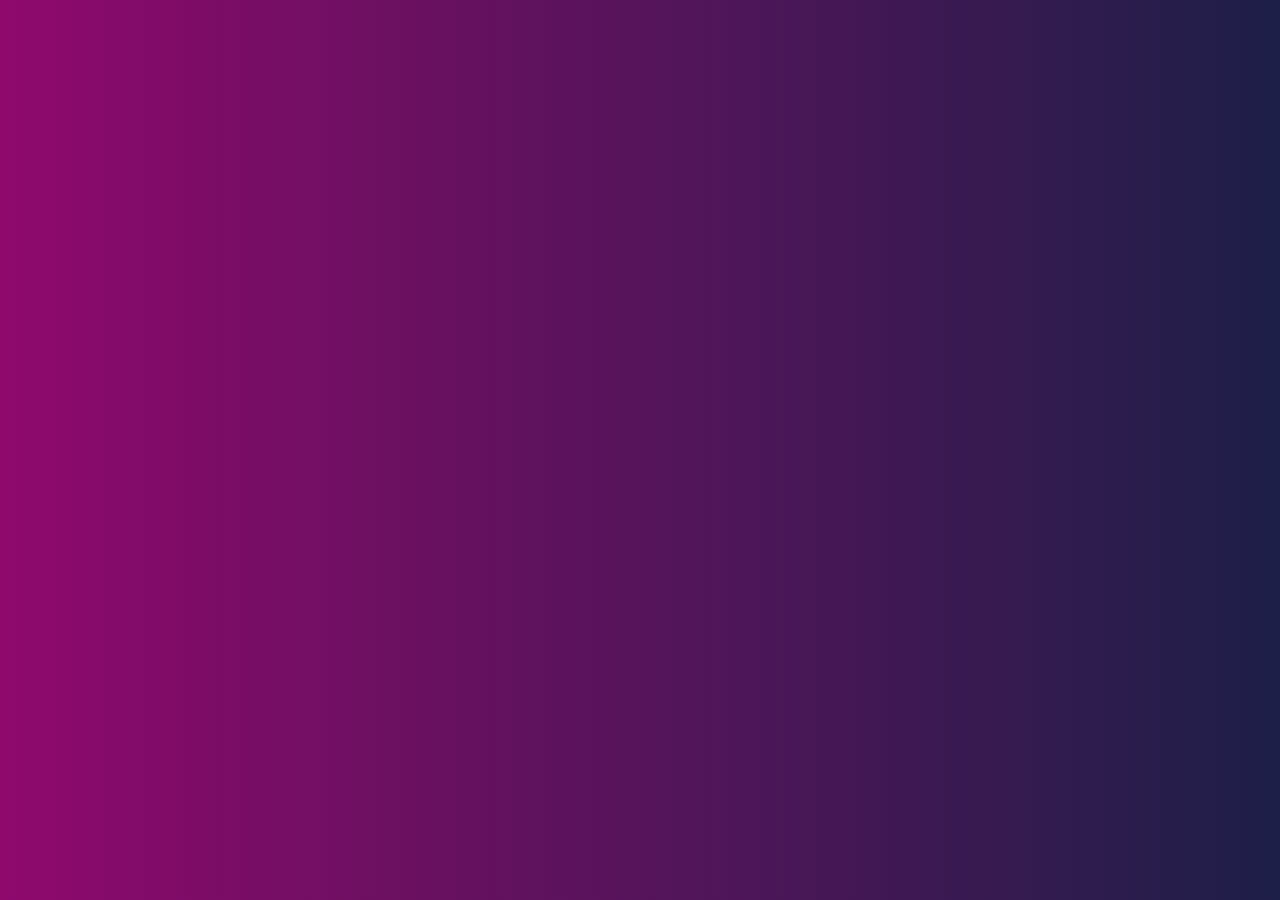
<file: page.html>
<!DOCTYPE html>
<html lang="en">
<head>
    <meta charset="UTF-8">
    <meta name="viewport" content="width=device-width, initial-scale=1.0">
    <link rel="stylesheet" href="css/style.css">
    <link rel="stylesheet" href="css/style.scss">
    <script src="js/script.js" defer></script>
    <title>Document</title>
</head>
<body>
    <div>
        <p id="nom"></p>
        <p id="age"></p>
        <p id="mail"></p>
        <p id="description"></p>
        <p></p>
    </div>
</body>
</html>
</file>
<file: css/style.css>
body {
  background-image: linear-gradient(to left, rgb(29, 31, 72), rgb(143, 9, 109));
  margin: 0;
  padding-left: 2em;
  font-family: Arial, Helvetica, sans-serif;
}
body header {
  width: 100%;
  display: flex;
  justify-content: space-between;
  align-items: center;
  height: 4em;
  padding-top: 0.8em;
  font-family: Arial, Helvetica, sans-serif;
}
body header .connecte {
  display: inline-block;
  position: relative;
  right: 7.5em;
  background-image: linear-gradient(to left, rgb(29, 31, 72), rgb(143, 9, 109));
  color: wheat;
  width: 10em;
  border-radius: 10px;
  height: 3em;
  font-size: 1.2em;
  cursor: pointer;
}
body header h1 {
  font-size: 1.3em;
  color: wheat;
}
body header .bi {
  color: wheat;
  font-size: 3em;
}
body header .concours {
  margin: 0 auto;
  text-align: center;
  display: flex;
  justify-content: center;
  align-items: center;
  width: 35em;
}
body header .concours button {
  width: 10em;
  height: 3em;
}
body main {
  display: flex;
  flex-direction: row;
  flex-wrap: wrap;
  padding: 0.2em;
  width: 100%;
  font-family: Arial, Helvetica, sans-serif;
}
body main .galerie {
  display: flex;
  flex-direction: row;
  flex-wrap: wrap;
  width: 80%;
  border-radius: 10px;
}
body main form {
  color: wheat;
  width: 15%;
  border-radius: 10px;
  padding: 0.5em;
  font-family: Arial, Helvetica, sans-serif;
}
body main form h2 {
  margin: 0;
}
body main form label {
  display: inline-block;
  width: 7em;
}
body main form .input_form {
  display: inline-block;
  width: 90%;
  border-radius: 5px;
  border-color: rgb(173, 8, 36);
  height: 2em;
}
body main form #btn {
  display: block;
  margin: 0 auto;
  width: 80%;
  height: 3em;
  background-color: rgb(136, 2, 89);
  color: wheat;
  border-radius: 10px;
  border-color: red;
  cursor: pointer;
}
body main form legend {
  text-align: center;
  font-size: 1.2em;
}
body main form fieldset {
  border-radius: 10px;
  border-color: rgb(255, 6, 168);
}
body main img {
  width: 15em;
  height: 20em;
  border-radius: 10px;
  margin: 0.125em;
}
body .title {
  margin-left: 0.5em;
  color: wheat;
}/*# sourceMappingURL=style.css.map */
</file>
